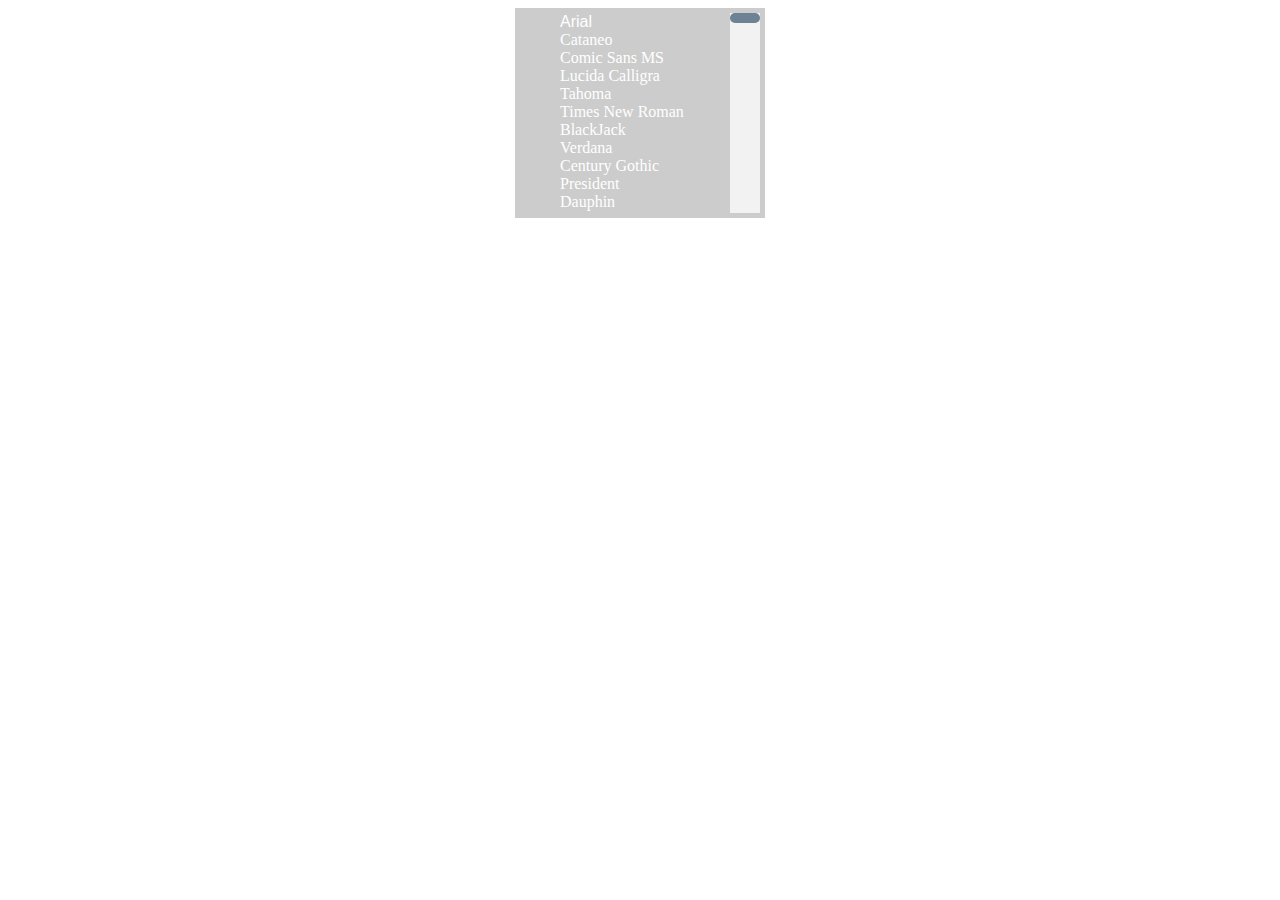
<file: practice/js/New folder/index.html>
<!DOCTYPE HTML>
<html>
<head>
	<meta http-equiv="content-type" content="text/html" />
	<meta name="author" content="GallerySoft.info" />

	<title>Untitled 2</title>
    
    <style>
        .fonts-list {
            width: 200px;
            margin: 0 auto;
            height: 200px;
            background: #cccccc;
            color: #ffffff;
            border: 5px solid #cccccc;
        }
    </style>
    <script src="jquery.js"></script>
	<link rel="stylesheet" type="text/css" href="jquery.mCustomScrollbar.css">
    <script src="jquery.mCustomScrollbar.concat.min.js"></script>
    <script>
    (function($){
        $(window).load(function(){		
        	$(".fonts-list").mCustomScrollbar();
        });
    })(this.jQuery);
    </script>
</head>

<body>
    <ul class="fonts-list" style="">
                                                                                                    <li value="Arial" style="font-family: Arial;">Arial</li>
                                                                                                    <li value="Cataneo" style="font-family: Cataneo;">Cataneo</li>
                                                                                                    <li value="Comic Sans MS" style="font-family: Comic Sans MS;">Comic Sans MS</li>
                                                                                                    <li value="Lucida Calligra" style="font-family: Lucida Calligra;">Lucida Calligra</li>
                                                                                                    <li value="Tahoma" style="font-family: Tahoma;">Tahoma</li>
                                                                                                    <li value="Times New Roman" style="font-family: Times New Roman;">Times New Roman</li>
                                                                                                    <li value="BlackJack" style="font-family: BlackJack;">BlackJack</li>
                                                                                                    <li value="Verdana" style="font-family: Verdana;">Verdana</li>
                                                                                                    <li value="Century Gothic" style="font-family: Century Gothic;">Century Gothic</li>
                                                                                                    <li value="President" style="font-family: President;">President</li>
                                                                                                    <li value="Dauphin" style="font-family: Dauphin;">Dauphin</li>
                                                                                                    <li value="Barbara Hand" style="font-family: Barbara Hand;">Barbara Hand</li>
                                                                                            </ul>

</body>
</html>
</file>
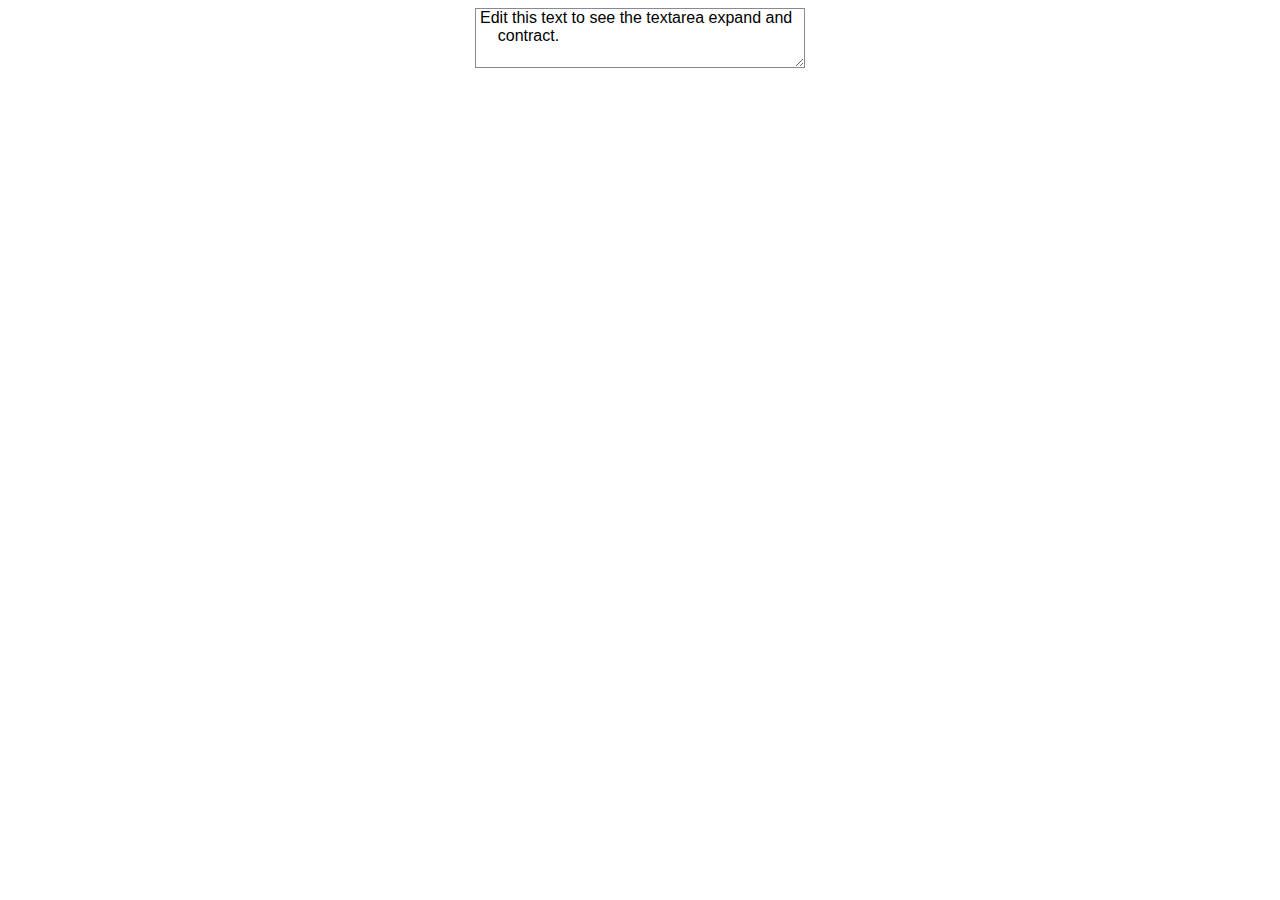
<file: practice/auto_resize_textarea.html>
<!DOCTYPE html>
<html>
<head>
    <title>Practice with jQuery</title>
    <!--- Required jQuery --->
    <script type="text/javascript" src="js/jquery/jquery_2.3.1.js"></script>
    <script type="text/javascript" src="js/jquery-ui/external/jquery/jquery.js"></script>
    <script type="text/javascript" src="js/jquery-ui/jquery-ui.js"></script>
    <script type="text/javascript" src="js/process.js"></script>

    <!---- Required css jquery-ui ---->
    <link href="css/jquery-ui.min.css" rel="stylesheet">

    <script type="text/javascript">
        (function (jQuery) {

            // jQuery plugin definition
            jQuery.fn.TextAreaExpander = function (minHeight, maxHeight) {

                var hCheck = false;

                // resize a textarea
                function ResizeTextarea(e) {

                    // event or initialize element?
                    e = e.target || e;

                    // find content length and box width
                    var vlen = e.value.length, ewidth = e.offsetWidth;
                    if (vlen != e.valLength || ewidth != e.boxWidth) {

                        if (hCheck && (vlen < e.valLength || ewidth != e.boxWidth)) e.style.height = "0px";
                        var h = Math.max(e.expandMin, Math.min(e.scrollHeight, e.expandMax));

                        e.style.overflow = (e.scrollHeight > h ? "auto" : "hidden");
                        e.style.height = h + "px";

                        e.valLength = vlen;
                        e.boxWidth = ewidth;
                    }

                    return true;
                };

                // initialize
                this.each(function () {

                    // is a textarea?
                    if (this.nodeName.toLowerCase() != "textarea") return;

                    // set height restrictions
                    var p = this.className.match(/expand(\d+)\-*(\d+)*/i);
                    this.expandMin = minHeight || (p ? parseInt('0' + p[1], 10) : 0);
                    this.expandMax = maxHeight || (p ? parseInt('0' + p[2], 10) : 99999);

                    // initial resize
                    ResizeTextarea(this);

                    // zero vertical padding and add events
                    if (!this.Initialized) {
                        this.Initialized = true;
                        jQuery(this).css("padding-top", 0).css("padding-bottom", 0);
                        jQuery(this).bind("keyup", ResizeTextarea).bind("focus", ResizeTextarea);
                    }
                });

                return this;
            };

        })(jQuery);

        // initialize all expanding textareas
        jQuery(document).ready(function () {
            jQuery("textarea").TextAreaExpander();
        });
    </script>

    <style type="text/css">
        textarea {
            clear: both;
            display: block;
            font-family: sans-serif;
            font-size: 1em;
            width: 20em;
            padding: 2px 4px;
            margin: 6px auto;
            border: 1px solid #889;
        }
    </style>
</head>
<body>
<textarea name="textarea1" rows="3" cols="60" class="expand">Edit this text to see the textarea expand and
    contract.</textarea>
</body>
</html>
</file>
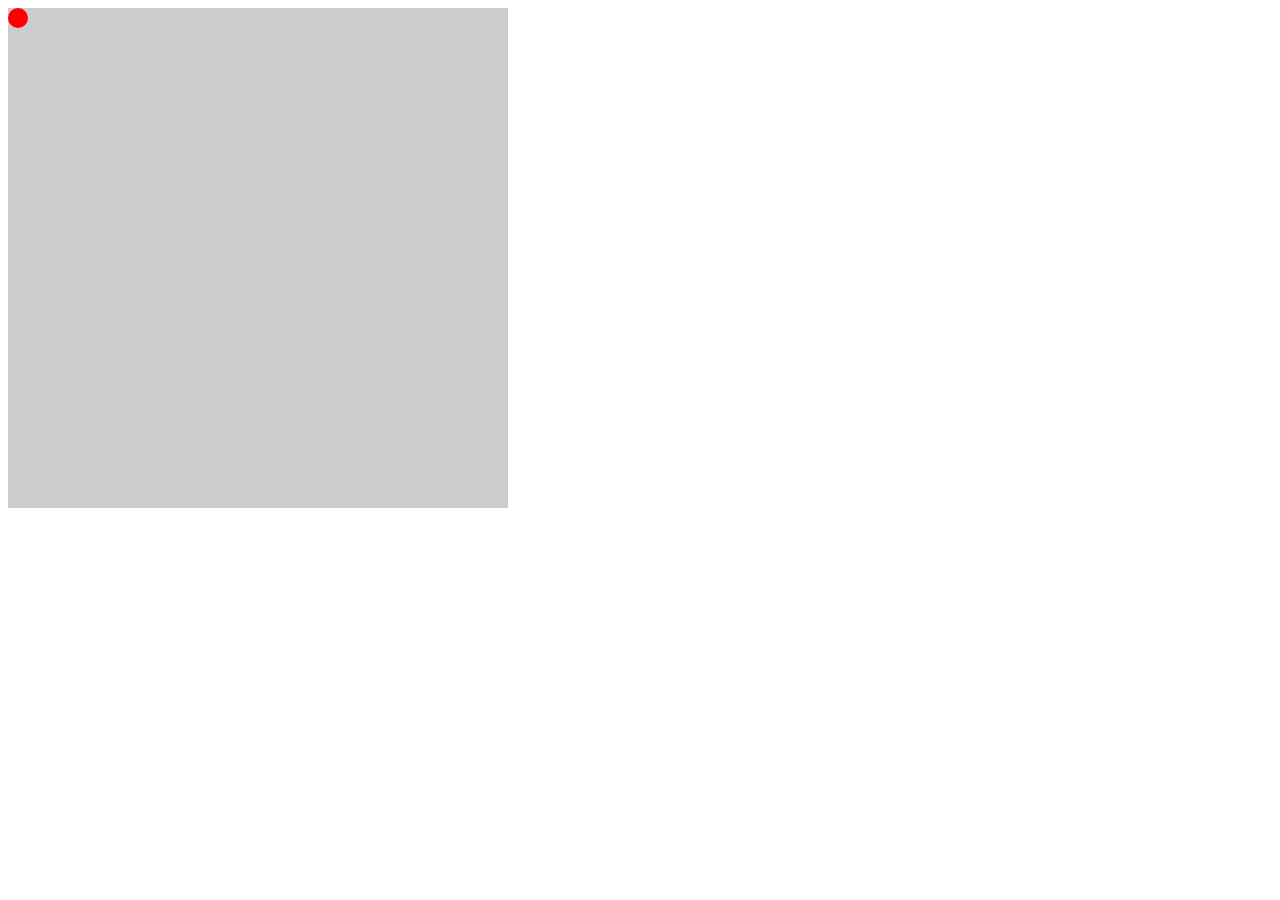
<file: practice/mousemove.html>
<!DOCTYPE html>
<html>
<head>
    <title>Practice with jQuery</title>
    <!--- Required jQuery --->
    <script type="text/javascript" src="js/jquery/jquery_2.3.1.js"></script>
    <script type="text/javascript" src="js/jquery-ui/external/jquery/jquery.js"></script>
    <script type="text/javascript" src="js/jquery-ui/jquery-ui.js"></script>

    <!---- Required css jquery-ui ---->
    <link href="css/jquery-ui.min.css" rel="stylesheet">

    <script>
        $(document).ready(function () {
            $('.contain-holder').mousemove(function (event) {
                $('.mousemove').animate({
                    "top": event.clientY,
                    "left": event.clientX
                },0.5,function(){});
            });
        });
    </script>

    <style type="text/css">
        .contain-holder {
            background-color: #ccc;
            width: 500px;
            height: 500px;
            position: relative;
            z-index: 1;
        }

        .mousemove {
            background-color: red;
            position: absolute;
            width: 20px;
            height: 20px;
            border-radius: 50%;
            z-index: 2;
        }
    </style>
</head>
<body>
<div class="contain-holder">
    <div class="mousemove"></div>
</div>
</body>
</html>
</file>
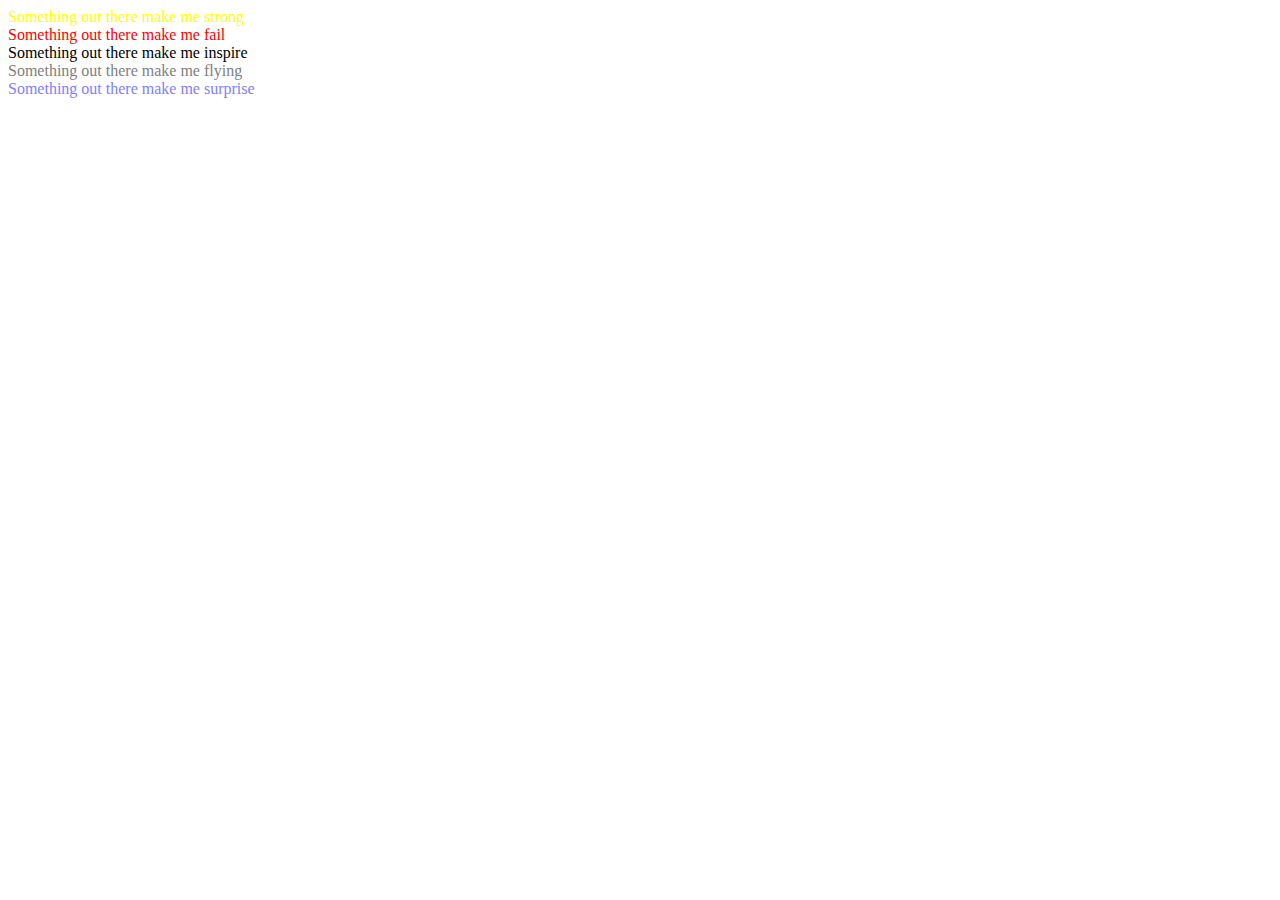
<file: practice/plugin_tip-jQuery_hashes.html>
<!DOCTYPE html>
<html>
<head>
	<meta charset="utf8">
	<title>Plugin tip - Jquery Hashes</title>
</head>
<style type="text/css">

</style>
<body>
<div id="element">Something out there make me strong</div>
<div id="element2">Something out there make me fail</div>
<div id="element3">Something out there make me inspire</div>
<div id="element4">Something out there make me flying</div>
<div id="element5">Something out there make me surprise </div>
<script type="text/javascript" src="js/jquery/jquery_2.3.1.js"></script>
<script type="text/javascript">
(function($){
	function hex(num){
		var hexStr= num.toString(16);
		return hexStr.length === 1 ? "0" + hexStr : hexStr;
	}
	//ex-1 using option hashes
	$.fn.color = function(options){
		var color ="#" + hex(options.red) + hex(options.green) + hex(options.blue);
		return this.each(function(){
			$(this).css("color",color);
		});
	};
	$("#element").color({
		red:255,
		green:255,
		blue:0
	});

	//ex-2 using classic , transmitting paramenters.
	$.fn.changeColor = function(red,green,blue){
		var color= "#" + hex(red) + hex(green) +hex(blue);
		return this.each(function(){
			$(this).css("color",color);
		});
	};
	$('#element2').changeColor(255,0,0);

	//ex-3 using option hashes with dedaulf 
	$.fn.origionColor = function(options){
		var color= "#" +hex(options.red || 0) +hex(options.green || 0) + hex(options.blue || 0);
		//console.log(this);
		return this.each(function(){
			$(this).css("color",color);
		});
	};
	$('#element3').origionColor({});

	//ex-4 using default hashes
	$.fn.defaultColor= function(options){
		options =$.extend({
			red:128,
			green:128,
			blue:128
		},options);
		var color = "#" + hex(options.red)+ hex(options.green) +hex(options.blue);
		return this.each(function(){
			$(this).css("color",color);
		});
	};
	$('#element4').defaultColor({});

	//ex-5 using exposing defaults
	$.fn.exposingColor = function(options){
		options = $.extend({},$.fn.exposingColor.defaults,options);
		var color = "#" + hex(options.red)+ hex(options.green) +hex(options.blue);
		return this.each(function(){
			//console.log(this);
			$(this).css("color",color);
		});
	};
	$.fn.exposingColor.defaults={
		red:128,
		green:128,
		blue:128,
	};
	$.fn.exposingColor.defaults.blue=0;
	$('#element5').exposingColor({
		blue:255
	});
}( jQuery ));
</script>
</body>
</html>
</file>
